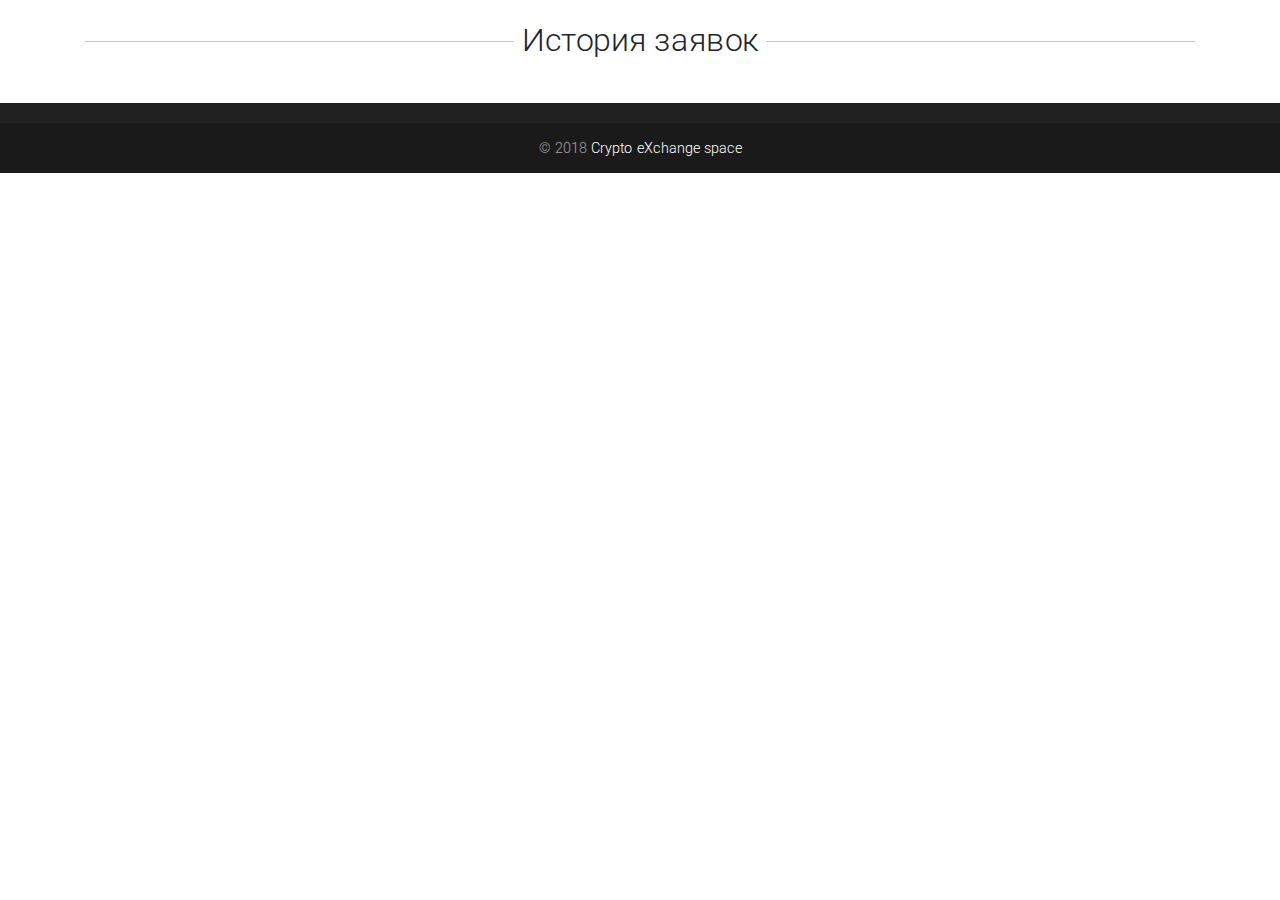
<file: wwwroot/invoices.html>
<!DOCTYPE html>
<html lang="en" class="full-height">

<head>

    <meta charset="utf-8">
    <meta name="viewport" content="width=device-width, initial-scale=1, shrink-to-fit=no">
    <meta http-equiv="x-ua-compatible" content="ie=edge">
    <meta name="description" content="cryptox - Обмен криптовалют">

    <title>cryptox</title>

    <!-- Font Awesome -->
    <link rel="stylesheet" href="https://maxcdn.bootstrapcdn.com/font-awesome/4.7.0/css/font-awesome.min.css">

    <!-- Bootstrap core CSS -->
    <link href="css/bootstrap.min.css" rel="stylesheet">

    <!-- Material Design Bootstrap -->
    <link href="css/mdb.min.css" rel="stylesheet">
    
    <!-- Custom styles -->
    <link href="css/style.css" rel="stylesheet">

    <link rel="icon" type="image/png" href="img/icons/btc.png">

    <!-- Global site tag (gtag.js) - Google Analytics -->
    <script async src="https://www.googletagmanager.com/gtag/js?id=UA-110088177-1"></script>
    <script>
      window.dataLayer = window.dataLayer || [];
      function gtag(){dataLayer.push(arguments);}
      gtag('js', new Date());
      gtag('config', 'UA-110088177-1');
    </script>

</head>

<body>

    <div class="container">
        
        <section class="text-center">

            <div class="divider-new pt-3">
                <h2 class="h2-responsive">История заявок</h2>
            </div>
            
            <div class="row text-center">
                <div class="col-md-3"></div>
                <div class="col-md-6">
                    
                    <table>
                        <tr></tr>
                    </table>

                </div>
                <div class="col-md-3"></div>
            </div>

        </section>
    </div>

    <!--Footer-->
    <footer class="page-footer center-on-small-only elegant-color-dark">

        <!--Copyright-->
        <div class="footer-copyright">
            <div class="container-fluid">
                © 2018 <a href="http://cryptox.space/">Crypto eXchange space</a>
            </div>
        </div>
        <!--/.Copyright-->

    </footer>
    <!--/.Footer-->
        
    <!-- SCRIPTS -->

    <!-- JQuery -->
    <script type="text/javascript" src="js/jquery-3.1.1.min.js"></script>

    <!-- Bootstrap dropdown -->
    <script type="text/javascript" src="js/popper.min.js"></script>

    <!-- Bootstrap core JavaScript -->
    <script type="text/javascript" src="js/bootstrap.min.js"></script>

    <!-- MDB core JavaScript -->
    <script type="text/javascript" src="js/mdb.min.js"></script>

    <!-- Cleave.js has a simple purpose: to help you format input text content automatically -->
    <script type="text/javascript" src="js/cleave.min.js"></script>

    <script src="js/polyfill.min.js"></script>
    <script src="js/axios.min.js"></script>

    <!-- Animations init-->
    <script>
        new WOW().init();
    </script>

</body>

</html>
</file>
<file: wwwroot/css/style.css>
/* Your custom styles */
.flex-center {
    color: #fff;
}
.intro-1 {
    background: url("../img/photos/img.jpg")no-repeat center center;
    background-size: cover;
}
.navbar .btn-group .dropdown-menu a:hover {
    color: #000 !important;
}

.navbar .btn-group .dropdown-menu a:active {
    color: #fff !important;
}

.divider-new {
    margin-top: 0px;
    margin-bottom: 15px;
}

.input-control {
    width: 150px !important;
    display: inline;
    color: #fff !important;
    text-align: right;
    padding-bottom: 0px;
}
.input-text-control {
    width: 200px !important;
    display: inline;
    color: #fff !important;
    padding-bottom: 0px;
}
.inline-button {
    text-decoration: underline dotted;
    cursor: pointer;
}
.inline-button:hover {
    color:#ff4f5e !important;
}
.inline-button.active {
    color:#ff3547 !important;
    text-decoration: underline dotted;
}

.flip { 
    transform: rotate(-180deg);
}

img.inactive {
    -webkit-filter: grayscale(100%); /* Safari 6.0 - 9.0 */
    filter: grayscale(100%);
}

img.item {
    margin: 5px; 
    height:75px; 
    cursor:pointer;
}
</file>
